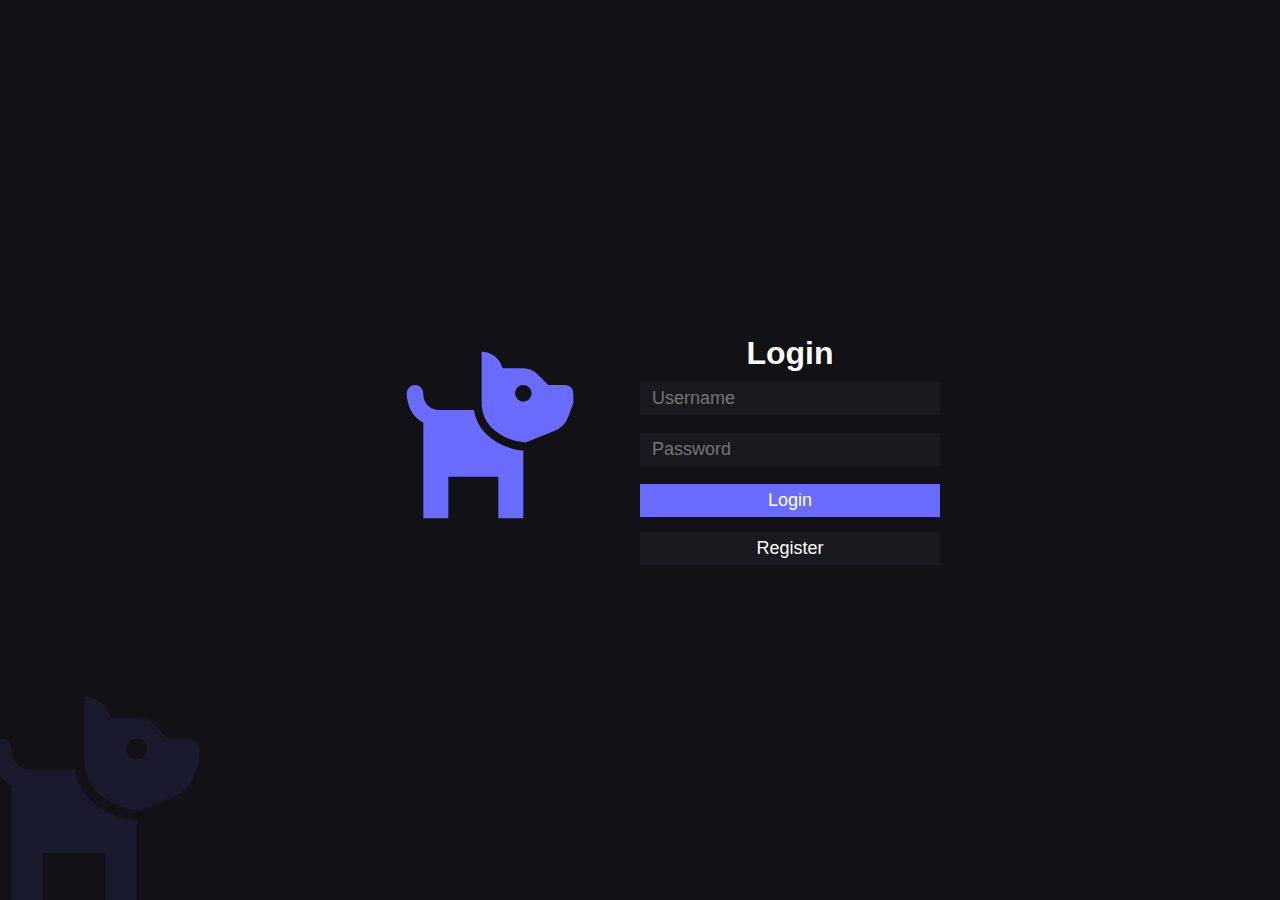
<file: login.html>
<!DOCTYPE html>
<html lang="en">

<head>
    <meta charset="UTF-8">
    <meta name="viewport" content="width=device-width, initial-scale=1.0">
    <title>Doggo | Login</title>
    <link rel="stylesheet" href="src/css/login.css">
    <link rel="icon" href="./src/img/favicon.ico" sizes="any">
    <link rel="apple-touch-icon" href="./src/img/apple-touch-icon.png">
</head>

<body>

    <main>
        <div class="watermark"><img src="./src/img/logo.svg" alt=""></div>

        <div class="ccenter">
            <div class="left">
                <img src="./src/img/logo.svg" alt="">
            </div>
            <div class="right">
                <form action="" method="post">
                    <h1>Login</h1>
                    <input type="text" name="username" id="" placeholder="Username">
                    <input type="password" name="password" id="" placeholder="Password">
                    <input type="submit" value="Login">
                </form>
                <a href=""><button type="submit">Register</button></a>
            </div>
        </div>
    </main>

</body>
</html>
</file>
<file: src/css/login.css>
* {
  margin: 0;
  padding: 0;
  box-sizing: border-box;
  font-family: sans-serif;
}

body {
  background: #111116;
  color: #fff;
}

main {
  position: relative;
  width: 100%;
  height: 100vh;
  overflow: hidden;
}
main .ccenter {
  position: absolute;
  top: 50%;
  left: 50%;
  transform: translate(-50%, -50%);
  display: flex;
}
main .ccenter .left {
  width: 300px;
  text-align: center;
}
main .ccenter .left img {
  height: 200px;
}
main .ccenter .right {
  width: 300px;
}
main .ccenter .right form h1 {
  text-align: center;
  margin: 0 0 10px 0;
}
main .ccenter .right form input[type=text],
main .ccenter .right form input[type=password] {
  width: 100%;
  font-size: 18px;
  background-color: #1a1920;
  border: none;
  color: #fff;
  padding: 6px 12px;
  margin: 0 0 18px 0;
  outline: none;
}
main .ccenter .right form input[type=submit] {
  border: none;
  background-color: #6b6bff;
  color: #fff;
  border: none;
  width: 100%;
  font-size: 18px;
  padding: 6px 12px;
  cursor: pointer;
  transition: 0.2s;
  outline: none;
}
main .ccenter .right form input[type=submit]:hover {
  opacity: 0.7;
}
main .ccenter .right button {
  width: 100%;
  margin: 15px 0 0 0;
  background-color: #1a1920;
  color: #fff;
  border: none;
  font-size: 18px;
  padding: 6px 12px;
  cursor: pointer;
  transition: 0.2s;
}
main .ccenter .right button:hover {
  opacity: 0.7;
}
main .watermark {
  position: absolute;
  bottom: -30px;
  left: -30px;
  z-index: -1;
  opacity: 0.1;
}
main .watermark img {
  width: 250px;
  height: 250px;
}/*# sourceMappingURL=login.css.map */
</file>
